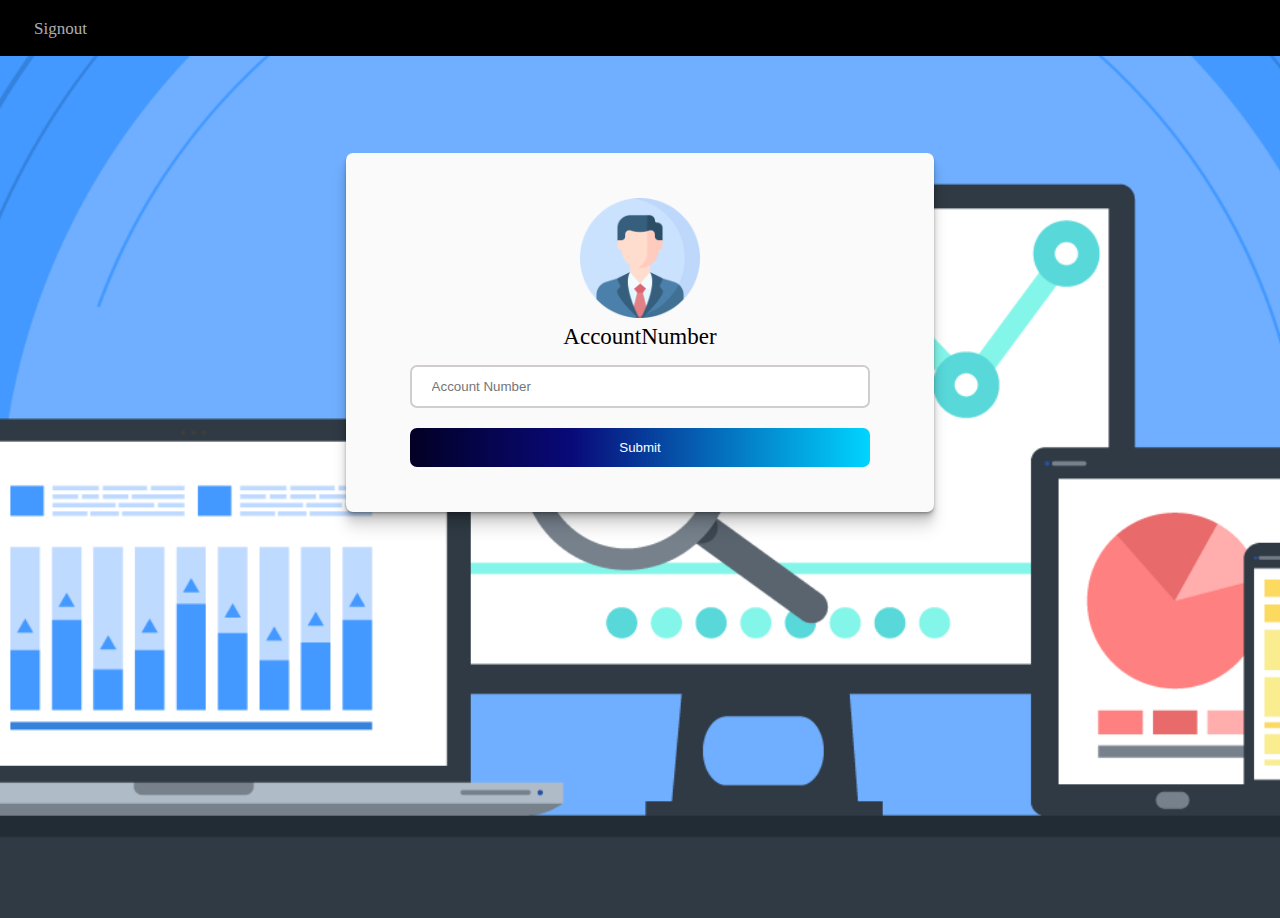
<file: Account/accessAccount.html>
<!DOCTYPE html>
<html lang="en">
<head>
    <meta charset="UTF-8">
    <meta http-equiv="X-UA-Compatible" content="IE=edge">
    <meta name="viewport" content="width=device-width, initial-scale=1.0">
    <link rel="stylesheet" href="./style.css">
    <title>Account </title>
</head>
<body>
    <div class="container">
        <header>
            <nav>
                <ul class="navbar">
                    <li><a href="./index.html">Signout</a></li>
                 </ul>
            </nav>
        </header>
        <form onsubmit="return validate()" class="accountForm"autocomplete="off" action="transaction.html">
            <div class="loginImg" style="text-align: center;">
                <img src="./img/profile.png" width="120px" height="120px" alt="profile">
            </div>
            <div class=accountInput>
            <label for="accNo">AccountNumber</label>
            <input id="acc" required placeholder="Account Number" name="accNo" type="nummber" maxlength="10" minlength="6">
            </div>
            <button type="submit" class="customButton">Submit</button>
        </form>

    </div>
    
</body>
</html>

<script>
    function validate(){
        var acc=document.getElementById("acc");

        if(acc.value.trim()==""){
            alert("Please fill the form properly");
            return false;
        }
        else{
            alert("Successful");
            return true;
        }
    }
</script>
</file>
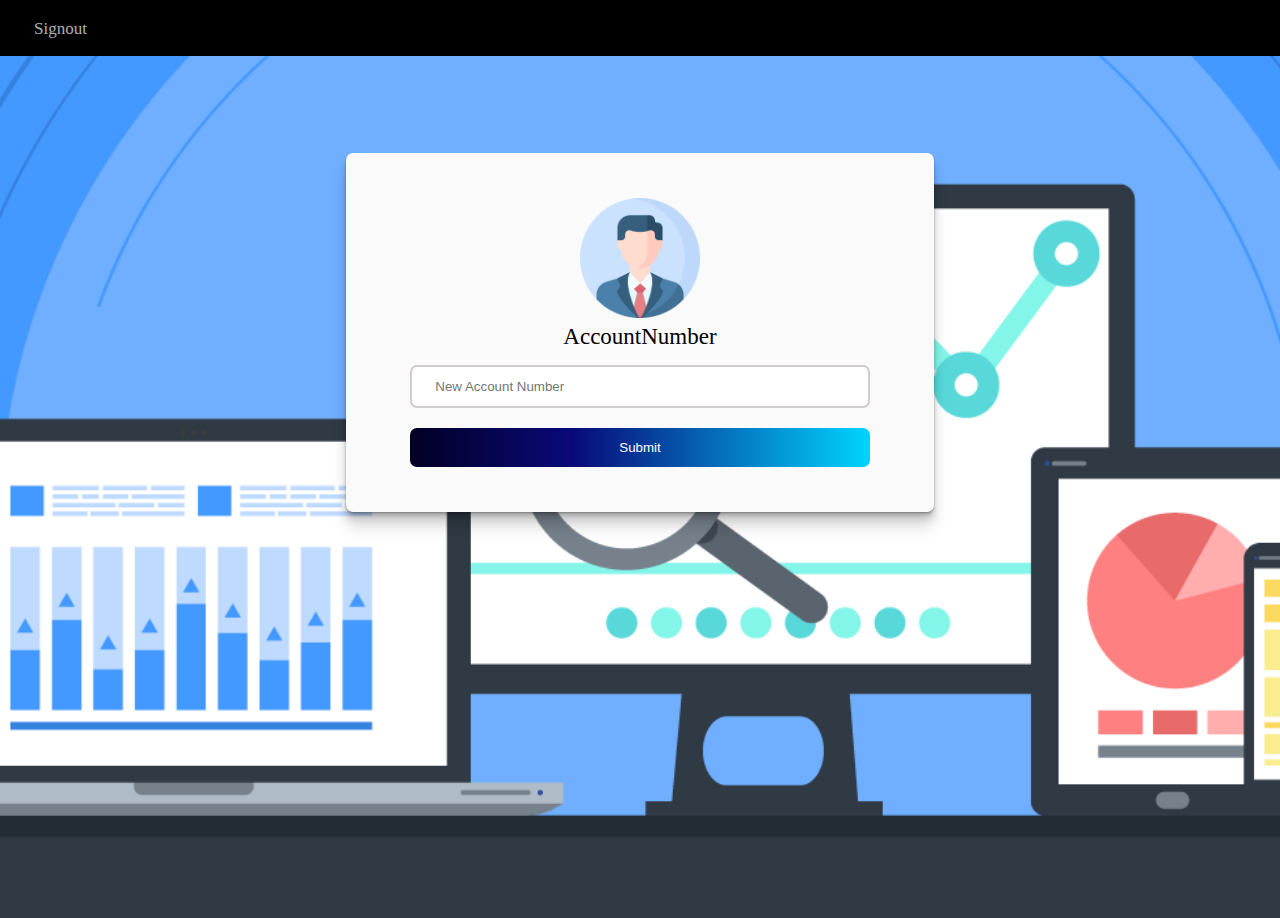
<file: Account/createAccount.html>
<!DOCTYPE html>
<html lang="en">
    <head>
        <meta charset="UTF-8" />
        <meta http-equiv="X-UA-Compatible" content="IE=edge" />
        <meta name="viewport" content="width=device-width, initial-scale=1.0" />
        <link rel="stylesheet" href="./style.css" />
        <title>Account</title>
    </head>
    <body>
        <header>
            <nav>
                <ul class="navbar">
                    <li><a href="./index.html">Signout</a></li>
                </ul>
            </nav>
        </header>
        <div class="container">
            <form class="accountForm" autocomplete="off">
                <div class="loginImg" style="text-align: center">
                    <img
                        src="./img/profile.png"
                        width="120px"
                        height="120px"
                        alt="profile"
                    />
                </div>
                <div class="accountInput">
                    <label for="accNo">AccountNumber</label>
                    <input
                        id="acc2"
                        required
                        placeholder=" New Account Number"
                        name="accNo"
                        type="nummber"
                        maxlength="10"
                        minlength="6"
                    />
                </div>
                <button id="createAccountButton" class="customButton">
                    Submit
                </button>
            </form>
        </div>
        <script src="./js/utils.js"></script>
        <script src="./js/api.js"></script>
        <script src="./js/createAccount.js"></script>
    </body>
</html>
</file>
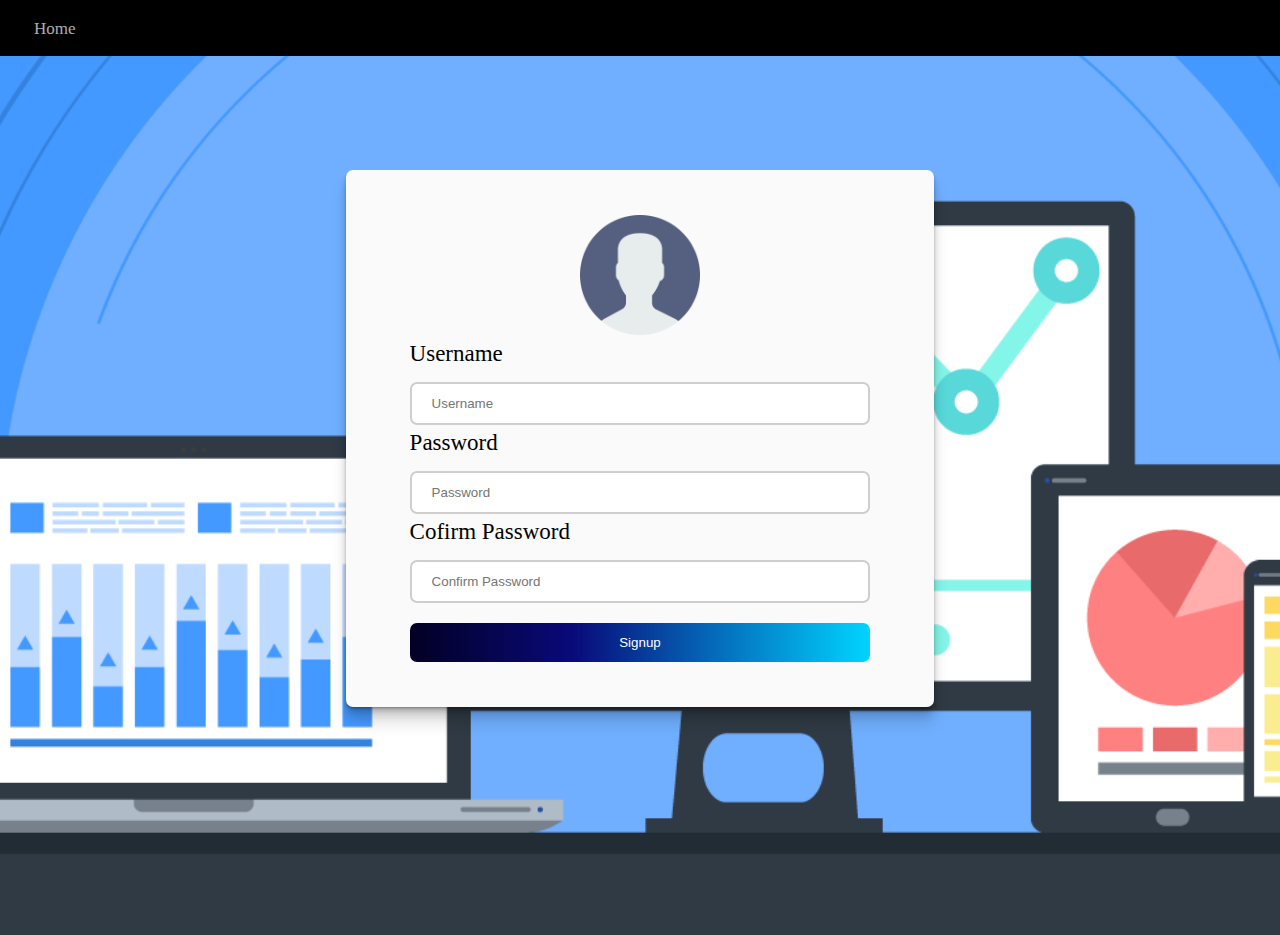
<file: Account/Signup.html>
<!DOCTYPE html>
<html lang="en">
    <head>
        <meta charset="UTF-8" />
        <meta http-equiv="X-UA-Compatible" content="IE=edge" />
        <meta name="viewport" content="width=device-width, initial-scale=1.0" />
        <link rel="stylesheet" href="./style.css" />
        <title>Signup</title>
    </head>
    <body>
        <header>
            <nav>
                <ul class="navbar">
                    <li><a href="./index.html">Home</a></li>
                </ul>
            </nav>
        </header>
        <h2>Signup</h2>
        <div class="container">
            <form autocomplete="off">
                <div class="loginImg" style="text-align: center">
                    <img
                        src="./img/newuser.png"
                        width="120px"
                        height="120px"
                        alt="profile"
                    />
                </div>
                <div class="signupInput">
                    <div>
                        <label for="user">Username</label>
                        <input
                            id="uname"
                            required
                            placeholder="Username"
                            name="Uname"
                            type="text"
                        />
                    </div>
                    <div>
                        <label for="password">Password</label>
                        <input
                            id="upass"
                            required
                            placeholder="Password"
                            name="Upass"
                            type="password"
                        />
                    </div>
                    <div>
                        <label for="Confirm password">Cofirm Password</label>
                        <input
                            id="upass2"
                            required
                            placeholder="Confirm Password"
                            name="Upass"
                            type="password"
                        />
                    </div>
                </div>
                <button id="signupButton" class="customButton">Signup</button>
            </form>
        </div>
        <script src="./js/utils.js"></script>
        <script src="./js/api.js"></script>
        <script src="./js/signUp.js"></script>
    </body>
</html>
</file>
<file: Account/style.css>
* {
  margin: 0;
  padding: 0;
  box-sizing: border-box;
}

html {
  font-size: 62.5%;
}

.container {
  background-image: url(./img/key-account-management-header@2x.png);
  height: 100vh;
  background-size: cover;
  background-position: center;
}

nav {
  display: flex;
  justify-content: space-between;
  background-color: black;
  position: fixed;
  top: 0%;
  width: 100%;
}

.navbar {
  /* display: inline-block; */
  overflow: hidden;
}

.navbar li {
  display: inline-block;
  color: rgba(250, 250, 250, 0.705);
  text-align: center;
  padding: 1.8rem 1.9rem;
  font-size: 1.7rem;
}

.navbar a {
  color: rgba(250, 250, 250, 0.705);
  text-decoration: none;
  padding: 0.75rem 1.5rem;
  /* padding: 1.8rem 1.9rem; */
}

.navbar a:hover {
  background: white;
  color: black;
  padding: 0.75rem 1.5rem;
  border-radius: 0.22rem;
}

form {
  position: relative;
  top: 15vh;
  display: flex;
  flex-direction: column;
  margin: 2vh 27vw;
  padding: 5vh 5vw;
  background-color: white;
  font-size: 2.3rem;
  border: none;
  border-radius: 0.7rem;
  box-shadow: 0 1px 1px rgba(0, 0, 0, 0.12), 0 2px 2px rgba(0, 0, 0, 0.12),
    0 4px 4px rgba(0, 0, 0, 0.12), 0 8px 8px rgba(0, 0, 0, 0.12),
    0 16px 16px rgba(0, 0, 0, 0.12);
  transition-duration: 0.3s;
  background-color: #fafafa;
}

.customButton {
  margin-top: 1.5rem;
  border: none;
  border-radius: 0.7rem;
  background: rgb(2, 0, 36);
  background: linear-gradient(
    90deg,
    rgba(2, 0, 36, 1) 0%,
    rgba(9, 9, 121, 1) 35%,
    rgba(0, 212, 255, 1) 100%
  );
  color: white;
  padding: 1.2rem 2rem;
}

.customButton:hover {
  /* opacity: 0.4;/ */
  box-shadow: 0 1px 1px rgba(0, 0, 0, 0.12), 0 2px 2px rgba(0, 0, 0, 0.12),
    0 4px 4px rgba(0, 0, 0, 0.12), 0 8px 8px rgba(0, 0, 0, 0.12),
    0 16px 16px rgba(0, 0, 0, 0.12);
  transition-duration: 0.3s;
  cursor: pointer;
}

.loginInput input {
  margin-top: 1.5rem;
  border-radius: 0.7rem;
  padding: 1.2rem 2rem;
  margin-bottom: 00.5rem;
  border: 0.2rem solid rgba(139, 126, 126, 0.384);
}

.loginInput div {
  display: flex;
  flex-direction: column;
}

.signupInput input {
  margin-top: 1.5rem;
  border-radius: 0.7rem;
  padding: 1.2rem 2rem;
  margin-bottom: 00.5rem;
  border: 0.2rem solid rgba(139, 126, 126, 0.384);
}

.signupInput div {
  display: flex;
  flex-direction: column;
}

.accountInput {
  display: flex;
  flex-direction: column;
  text-align: center;
}

.accountInput input {
  margin-top: 1.5rem;
  border-radius: 0.7rem;
  padding: 1.2rem 2rem;
  margin-bottom: 00.5rem;
  border: 0.2rem solid rgba(139, 126, 126, 0.384);
}

.accountForm {
  position: relative;
  top: 15vh;
  display: flex;
  flex-direction: column;
  margin: 2vh 27vw;
  padding: 5vh 5vw;
  background-color: white;
  font-size: 2.3rem;
  border: none;
  border-radius: 0.7rem;
  box-shadow: 0 1px 1px rgba(0, 0, 0, 0.12), 0 2px 2px rgba(0, 0, 0, 0.12),
    0 4px 4px rgba(0, 0, 0, 0.12), 0 8px 8px rgba(0, 0, 0, 0.12),
    0 16px 16px rgba(0, 0, 0, 0.12);
  transition-duration: 0.3s;
  background-color: #fafafa;
}

/*
.main {
  position: fixed;
  margin-top: 0%;
  margin-right: 0%;
  background-color: black;
  font-size: 2rem;
}

ul {
  position: absolute;
  top: 0%;
  right: 0%;
}

ul li {
  display: inline;
}

ul li a {
  text-decoration: none;
  color: black;
  padding: 0.5rem 2 rem;
  }
*/ ;
</file>
